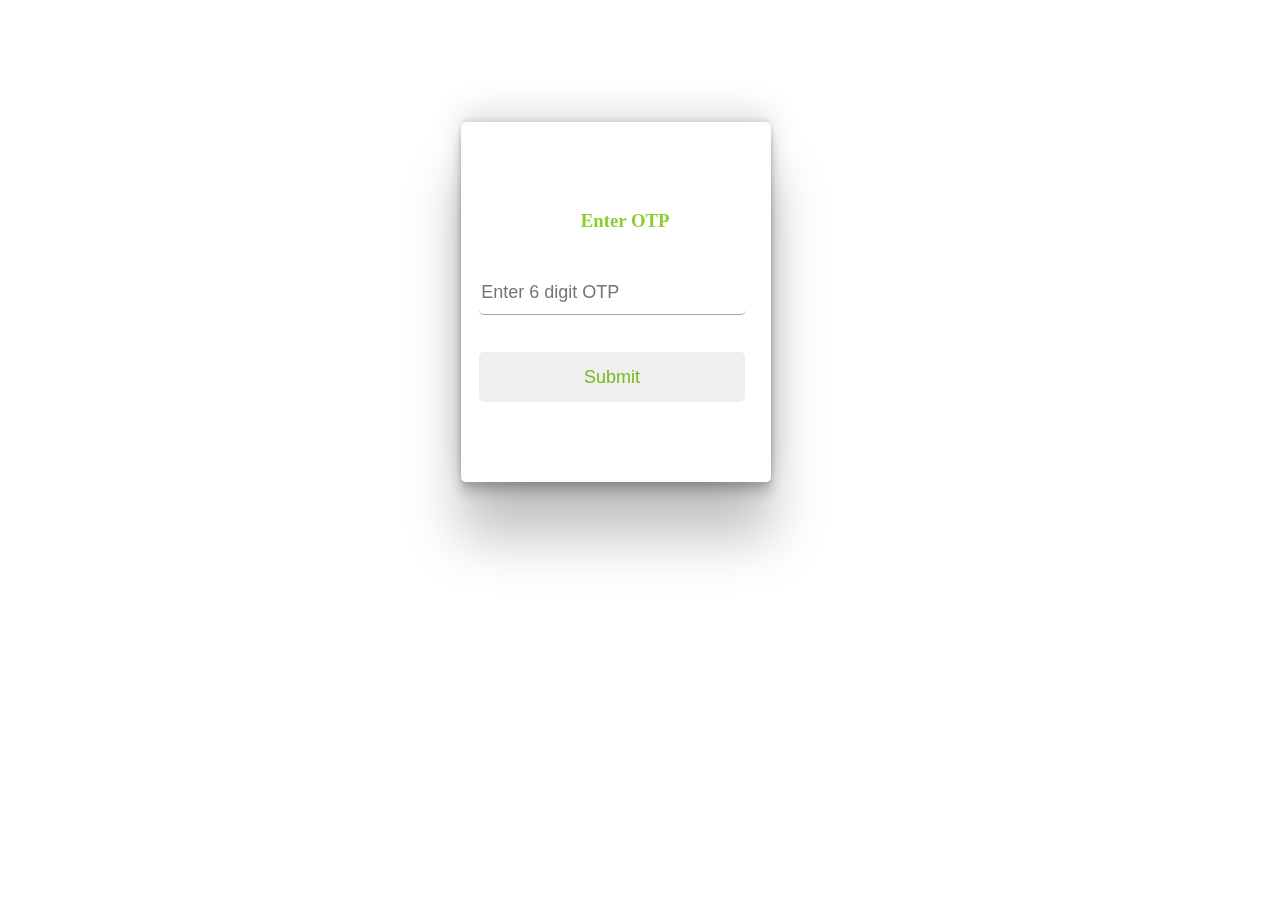
<file: confirm.html>
<!DOCTYPE html>
<html lang="en">
  <head>
    <meta charset="UTF-8" />
    <meta http-equiv="X-UA-Compatible" content="IE=edge" />
    <meta name="viewport" content="width=device-width, initial-scale=1.0" />
    <title>confirmation</title>
    <link rel="stylesheet" href="kap_style.css" />
  </head>
  <body>
    <form action="" id="cnfrm">
      <h3>Enter OTP</h3>
      <!-- <label for="otp">Enter OTP</label> -->
      <input
        type="password"
        placeholder="Enter 6 digit OTP"
        id="otp"
        required
      />
      <input type="submit" id="submit" />
    </form>
  </body>
</html>
<script src="confirm.js"></script>
</file>
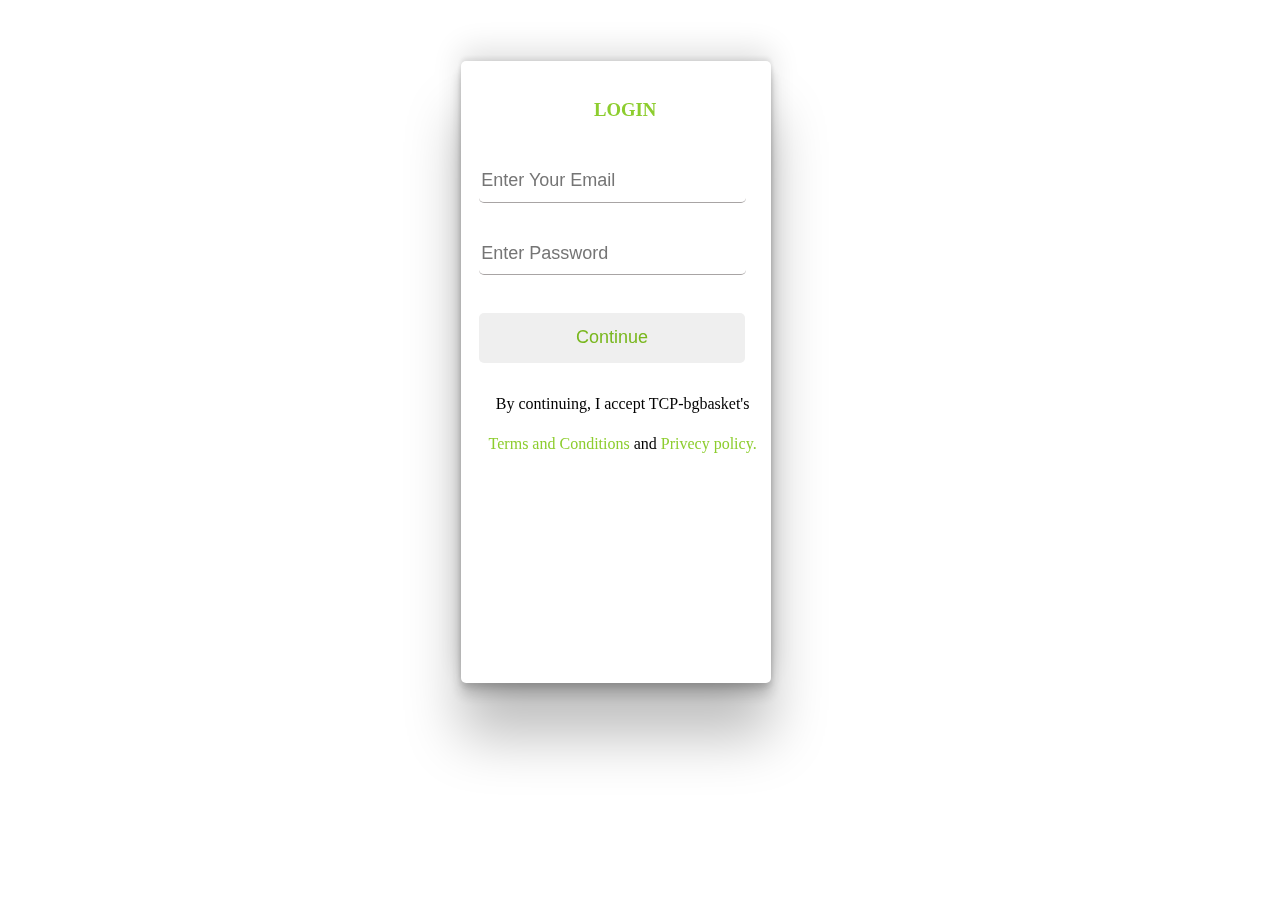
<file: login.html>
<!DOCTYPE html>
<html lang="en">
  <head>
    <meta charset="UTF-8" />
    <meta http-equiv="X-UA-Compatible" content="IE=edge" />
    <meta name="viewport" content="width=device-width, initial-scale=1.0" />
    <title>login</title>
    <link rel="stylesheet" href="kap_style.css" />
  </head>
  <body>
    <div id="main">
      <form action="">
        <h3>LOGIN</h3>
        <!-- <label for="email">Email</label> -->
        <input
          type="email"
          placeholder="Enter Your Email"
          id="email"
          required
        />
        <!-- <label for="password">Password</label> -->
        <input
          type="password"
          placeholder="Enter Password"
          id="epass"
          required
        />
        <input type="submit" id="submit" value="Continue" />
        <p>
          By continuing, I accept TCP-bgbasket's
          <a href="">Terms and Conditions</a> and <a href="">Privecy policy.</a>
        </p>
      </form>
    </div>
  </body>
</html>
<script src="./login.js"></script>
</file>
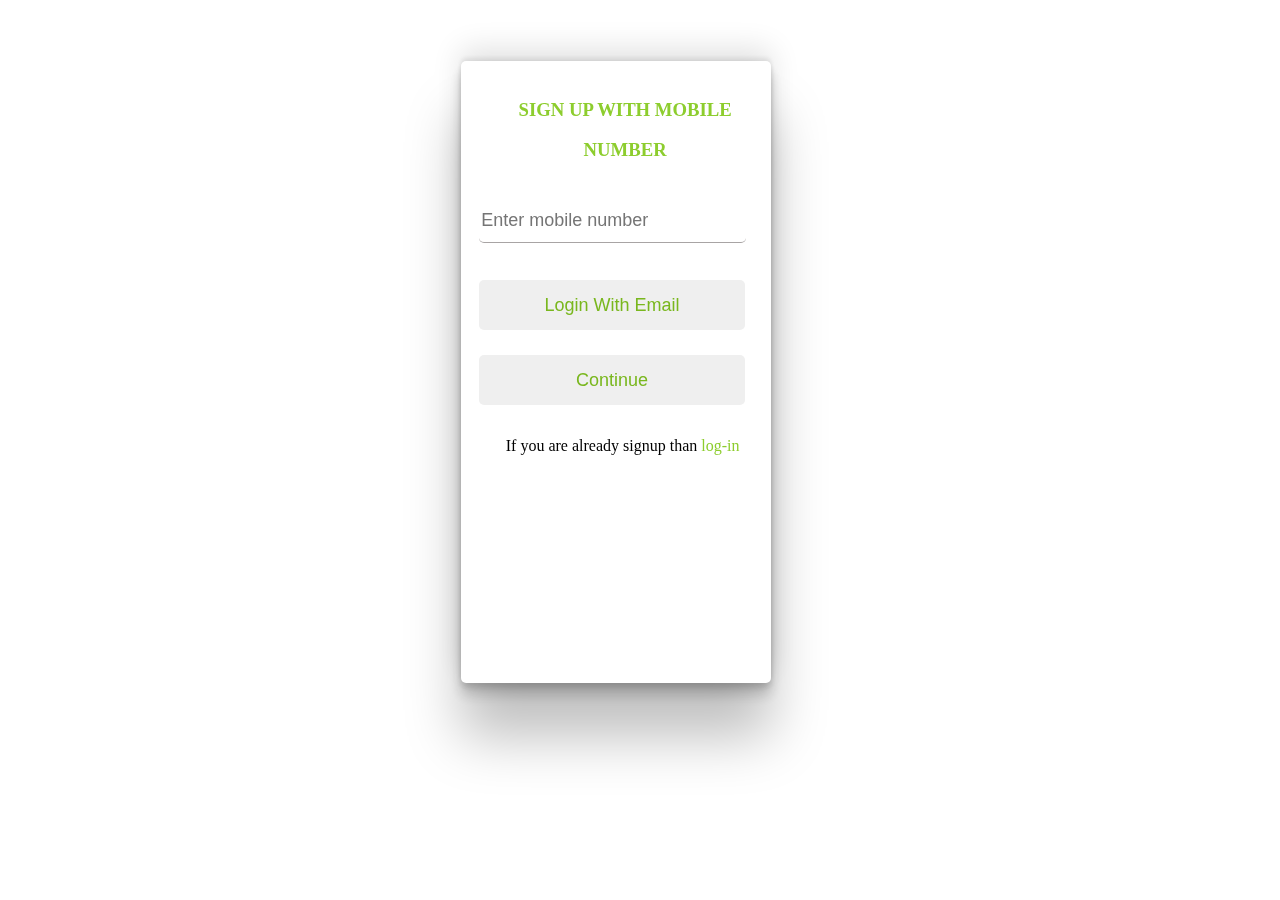
<file: login_with_number.html>
<!DOCTYPE html>
<html lang="en">
  <head>
    <meta charset="UTF-8" />
    <meta http-equiv="X-UA-Compatible" content="IE=edge" />
    <meta name="viewport" content="width=device-width, initial-scale=1.0" />
    <title>login with number</title>
    <link rel="stylesheet" href="kap_style.css" />
  </head>
  <body>
    <div id="main">
      <form action="" id="form">
        <h3>SIGN UP WITH MOBILE NUMBER</h3>
        <!-- <label for="number">Mobile Number</label> -->
        <input type="number" placeholder="Enter mobile number" id="number" />
      </form>
      <button id="submit">Login With Email</button>
      <button id="submit2">Continue</button>
      <p>If you are already signup than <a href="./login.html">log-in</a></p>
    </div>
  </body>
</html>
<script src="./login_with_number.js"></script>
</file>
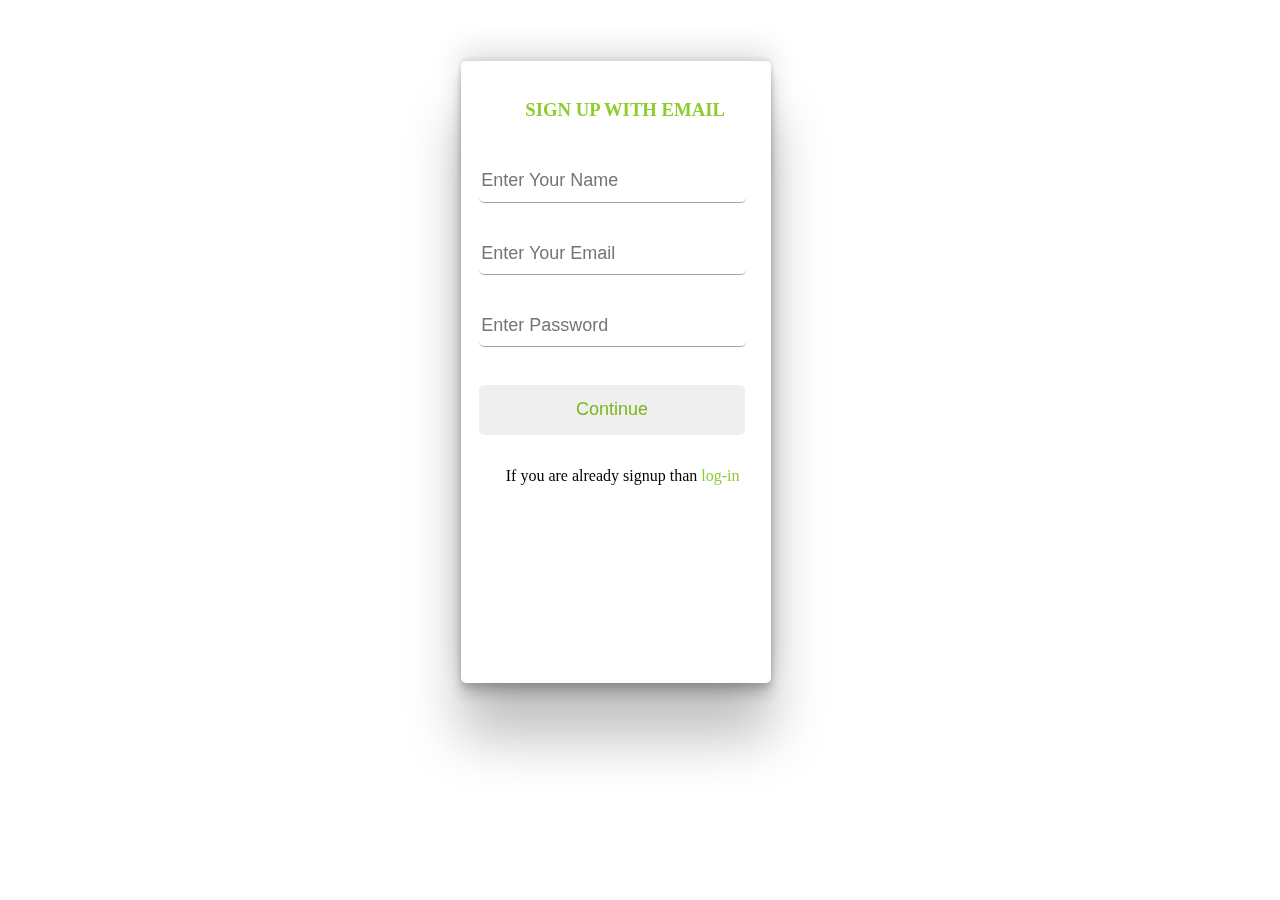
<file: signup.html>
<!DOCTYPE html>
<html lang="en">
  <head>
    <meta charset="UTF-8" />
    <meta http-equiv="X-UA-Compatible" content="IE=edge" />
    <meta name="viewport" content="width=device-width, initial-scale=1.0" />
    <title>sign up</title>
    <link rel="stylesheet" href="kap_style.css" />
  </head>
  <body>
    <div id="main">
      <form action="" id="form">
        <h3>SIGN UP WITH EMAIL</h3>
        <!-- <label for="name">Name</label> -->
        <input type="text" placeholder="Enter Your Name" id="name" required />
        <!-- <label for="email">Email</label> -->
        <input type="email" placeholder="Enter Your Email" id="mail" required />
        <!-- <label for="Number">Phone-No.</label>
            <input type="number" placeholder="Enter Your Phone No." id="number" required> -->
        <!-- <label for="password">Password</label> -->
        <input
          type="password"
          placeholder="Enter Password"
          id="pass"
          required
        />
        <input type="submit" id="submit" value="Continue" />
        <p>If you are already signup than <a href="./login.html">log-in</a></p>
      </form>
    </div>
  </body>
</html>
<script src="./signup.js"></script>
</file>
<file: kap_style.css>
body {
    background-image: url("https://hospibuz.com/wp-content/uploads/2018/04/BigBasket-Online-Shopping.jpg");
    background-repeat: no-repeat;
    backdrop-filter: blur(5px);
    background-size: cover;
    position: relative;
    width: 95%;
    height: 85vh;
  }
  h3 {
    text-align: center;
    color: rgb(141, 205, 46);
  }
  #main {
    width: 24%;
    height: 80%;
    margin: auto;
    margin-top: 5%;
    /* border: 2px solid white; */
    background-color: white;
    padding-left: 1.5%;
    padding-top: 10px;
    justify-content: center;
    line-height: 40px;
    align-items: center;
    box-shadow: rgba(0, 0, 0, 0.25) 0px 54px 55px,
      rgba(0, 0, 0, 0.12) 0px -12px 30px, rgba(0, 0, 0, 0.12) 0px 4px 6px,
      rgba(0, 0, 0, 0.17) 0px 12px 13px, rgba(0, 0, 0, 0.09) 0px -3px 5px;
    border-radius: 5px;
  }
  /* label{
      font-size: larger;
      font-family:'Gill Sans', 'Gill Sans MT', Calibri, 'Trebuchet MS', sans-serif;
    color: black
  } */
  form > input {
    margin: auto;
    width: 90%;
    height: 40px;
    /* border: 0.5px solid rgb(168, 164, 164); */
    margin-bottom: 6%;
    margin-top: 4%;
    border: none;
    border-bottom: 0.5px solid rgb(168, 164, 164);
    font-size: large;
    font-family: "Gill Sans", "Gill Sans MT", Calibri, "Trebuchet MS", sans-serif;
    border-radius: 5px;
  }
  #submit {
    margin: auto;
    width: 91%;
    margin-top: 20px;
    color: rgb(121, 183, 30);
    margin-bottom: 5px;
    height: 50px;
    font-size: large;
    font-family: "Gill Sans", "Gill Sans MT", Calibri, "Trebuchet MS", sans-serif;
    border: none;
    border-radius: 5px;
  }
  #submit:hover {
    color: white;
    background-color: rgb(71, 146, 121);
  }
  #submit2 {
    margin: auto;
    width: 91%;
    margin-top: 20px;
    color: rgb(121, 183, 30);
    margin-bottom: 5px;
    height: 50px;
    font-size: large;
    font-family: "Gill Sans", "Gill Sans MT", Calibri, "Trebuchet MS", sans-serif;
    border: none;
    border-radius: 5px;
  }
  #submit2:hover {
    color: white;
    background-color: rgb(71, 146, 121);
  }
  p {
    text-align: center;
    font-size: medium;
    margin-left: -5px;
  }
  a {
    text-decoration: none;
    color: rgb(141, 205, 46);
    font-size: medium;
  }
  #cnfrm {
    width: 24%;
    margin: auto;
    margin-top: 10%;
    height: 300px;
    background-color: white;
    padding-left: 1.5%;
    padding-top: 5%;
    line-height: 40px;
    justify-content: center;
    align-items: center;
    box-shadow: rgba(0, 0, 0, 0.25) 0px 54px 55px,
      rgba(0, 0, 0, 0.12) 0px -12px 30px, rgba(0, 0, 0, 0.12) 0px 4px 6px,
      rgba(0, 0, 0, 0.17) 0px 12px 13px, rgba(0, 0, 0, 0.09) 0px -3px 5px;
    border-radius: 5px;
  }
</file>
